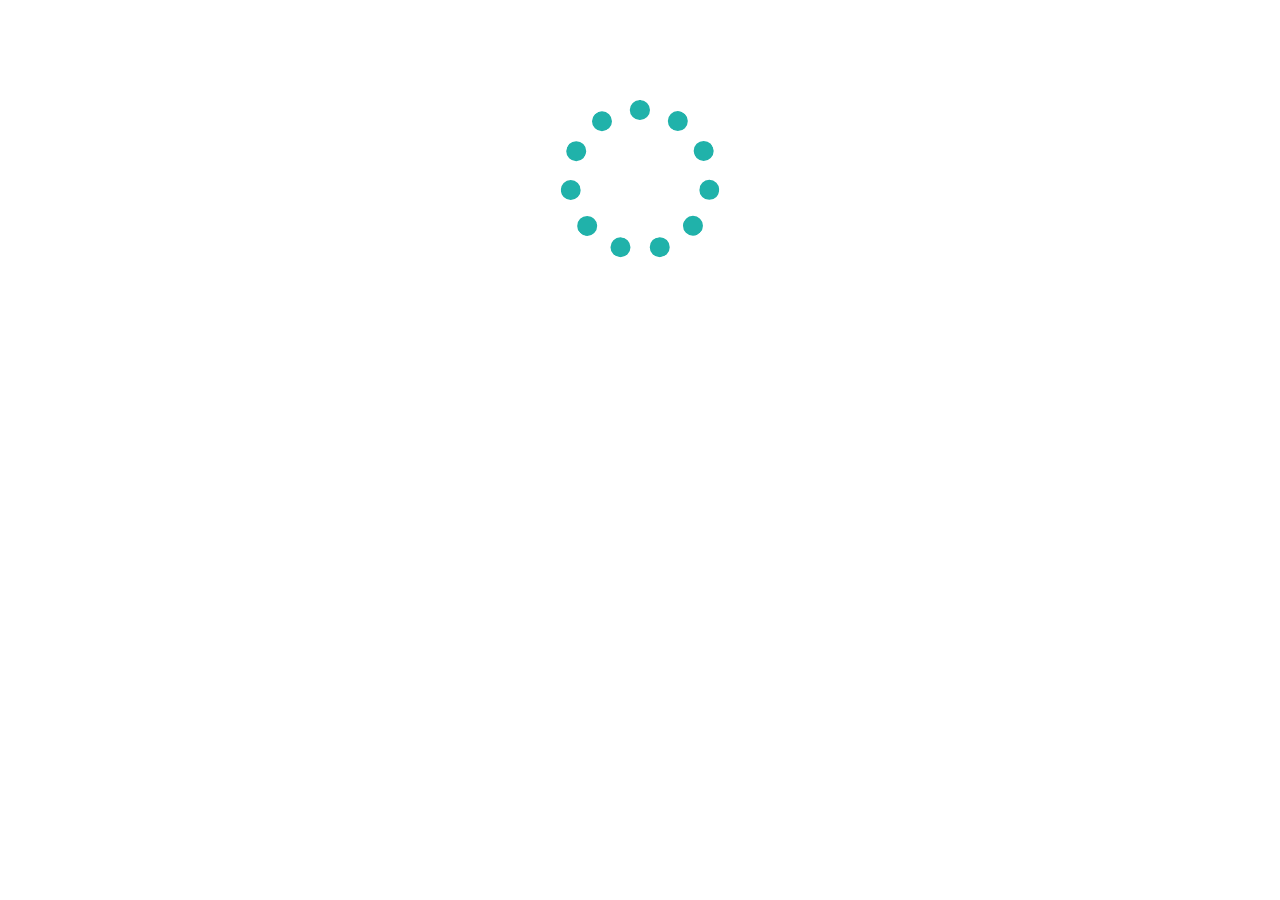
<file: 2_loader/index.html>
<!DOCTYPE html>
<html lang="en">
  <head>
    <meta charset="UTF-8" />
    <meta http-equiv="X-UA-Compatible" content="IE=edge" />
    <meta name="viewport" content="width=device-width, initial-scale=1.0" />
    <title>Document</title>
  </head>
  <body>
    <style>
      .loader {
        margin: 0 auto;
        border: 20px dotted lightseagreen;
        /* border-top: 20px solid lightseagreen;
        border-bottom: 20px solid lightgray;
        border-right: 20px solid lightgray;
        border-left: 20px solid lightgray; */
        border-radius: 100%;
      }

      .loader {
        height: 80px;
        width: 80px;
        animation: chargement 1.6s linear infinite;
        margin-top: 100px;
        padding: 20px;
      }

      @keyframes chargement {
        0% {
          transform: rotate(0deg);
        }
        100% {
          transform: rotate(360deg);
        }
      }
    </style>
    <!-- <div class="loader"><div class="sub-loader"></div></div> -->
    <div class="loader"></div>
  </body>
</html>
</file>
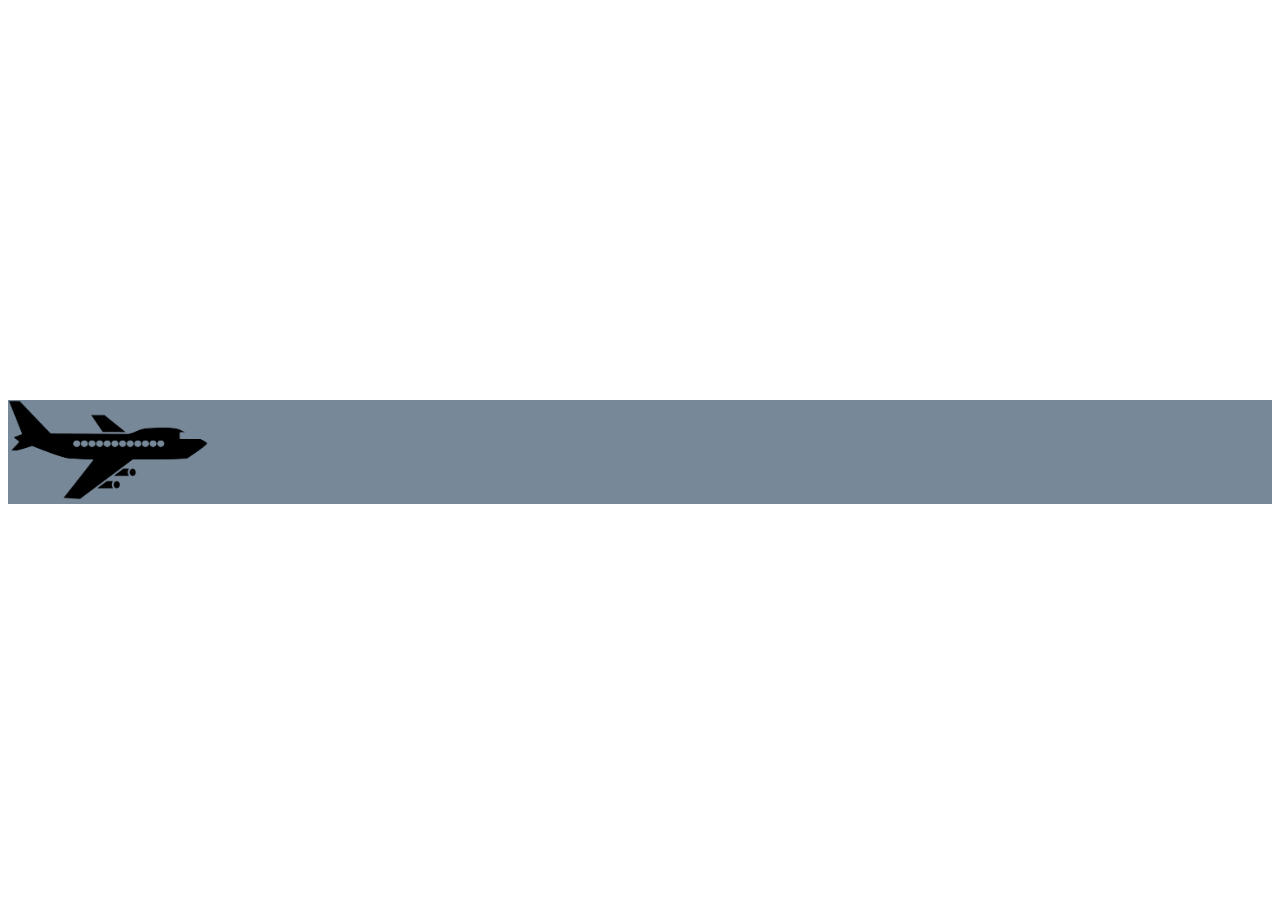
<file: 3_avion/index.html>
<!DOCTYPE html>
<html lang="en">
  <head>
    <meta charset="UTF-8" />
    <meta http-equiv="X-UA-Compatible" content="IE=edge" />
    <meta name="viewport" content="width=device-width, initial-scale=1.0" />
    <title>Document</title>
  </head>
  <body>
    <style>
      .avion {
        width: 200px;
        height: 100px;
        display: inline-block;
        animation: decollage 4s linear;
      }

      @keyframes decollage {
        0% {
          position: relative;
          left: 0;
          transform: translateX(0);
        }
        10% {
          position: relative;
          left: 50px;
        }
        20% {
          position: relative;
          left: 100px;
        }

        30% {
          position: relative;
          left: 200px;
          transform: translateY(-20px);
          transform: rotateZ(-15deg);
        }

        40% {
          position: relative;
          left: 250px;
          transform: translateY(-30px);
          transform: rotateZ(-10deg);
        }
        50% {
          position: relative;
          left: 300px;
          transform: translateY(-40px);
        }

        60% {
          position: relative;
          left: 500px;
          transform: translateY(-60px);
        }

        70% {
          position: relative;
          left: 700px;
          transform: rotateZ(5deg);
          transform: translateY(-80px);
        }

        100% {
          position: relative;
          left: 900px;
          transform: translateY(-100px);
          transform: rotateZ(0deg);
        }
      }

      .container {
        margin-top: 400px;
        width: 100%;
        background-color: lightslategray;
      }
    </style>
    <div class="container">
      <img class="avion" src="../airplane-png.png" alt="" />
    </div>
  </body>
</html>
</file>
